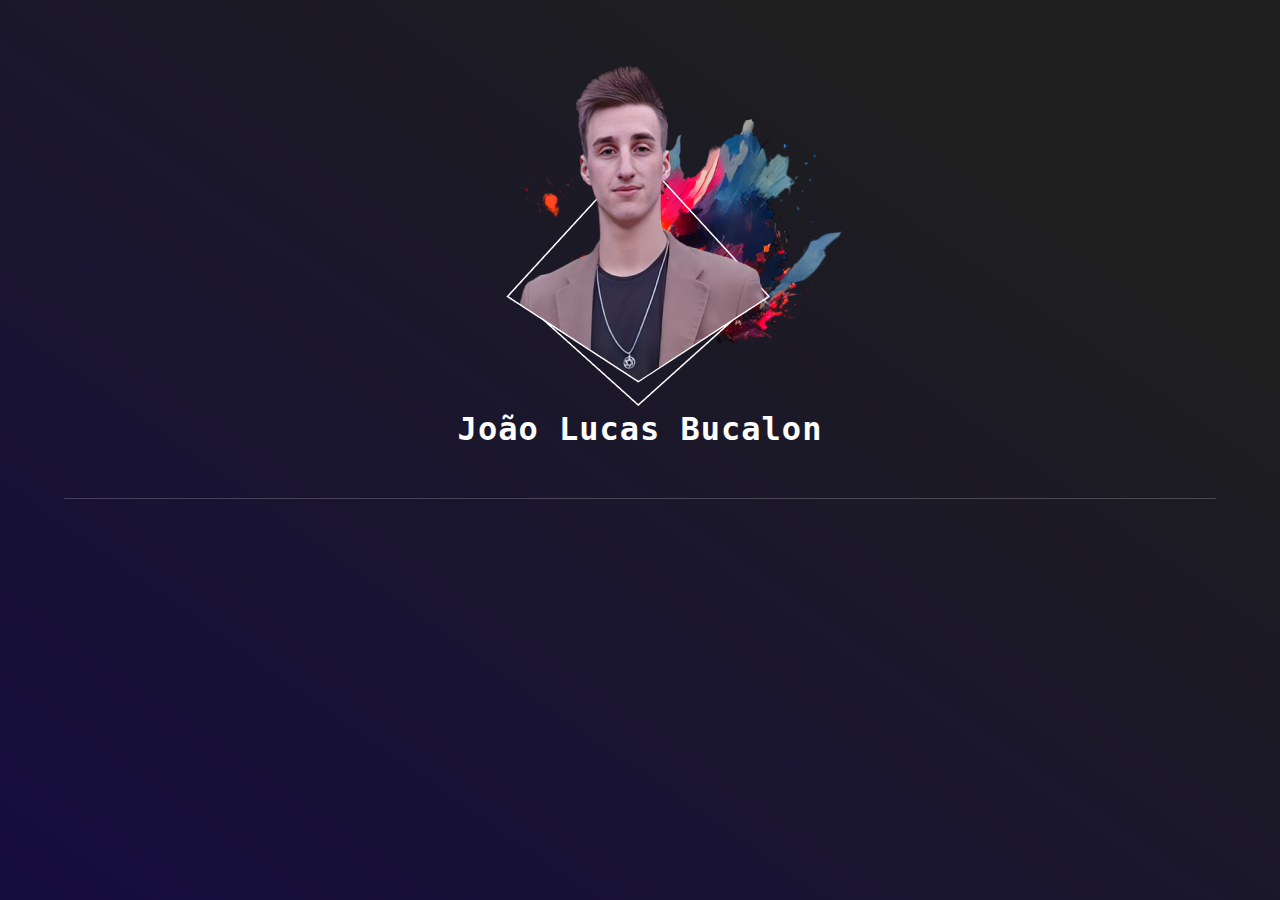
<file: index.html>
<!doctype html>
<html lang="pt-br">
  <head>
    <meta charset="UTF-8" />
    <meta name="viewport" content="width=device-width, initial-scale=1.0" />
    <link rel="stylesheet" href="/css/style.css" />
    <title>Persona_Nexo</title>
  </head>
  <body>
    <header data-component="Profile"></header>

    <div id="route"></div>

    <script type="module" src="/src/main.js"></script>
  </body>
</html>
</file>
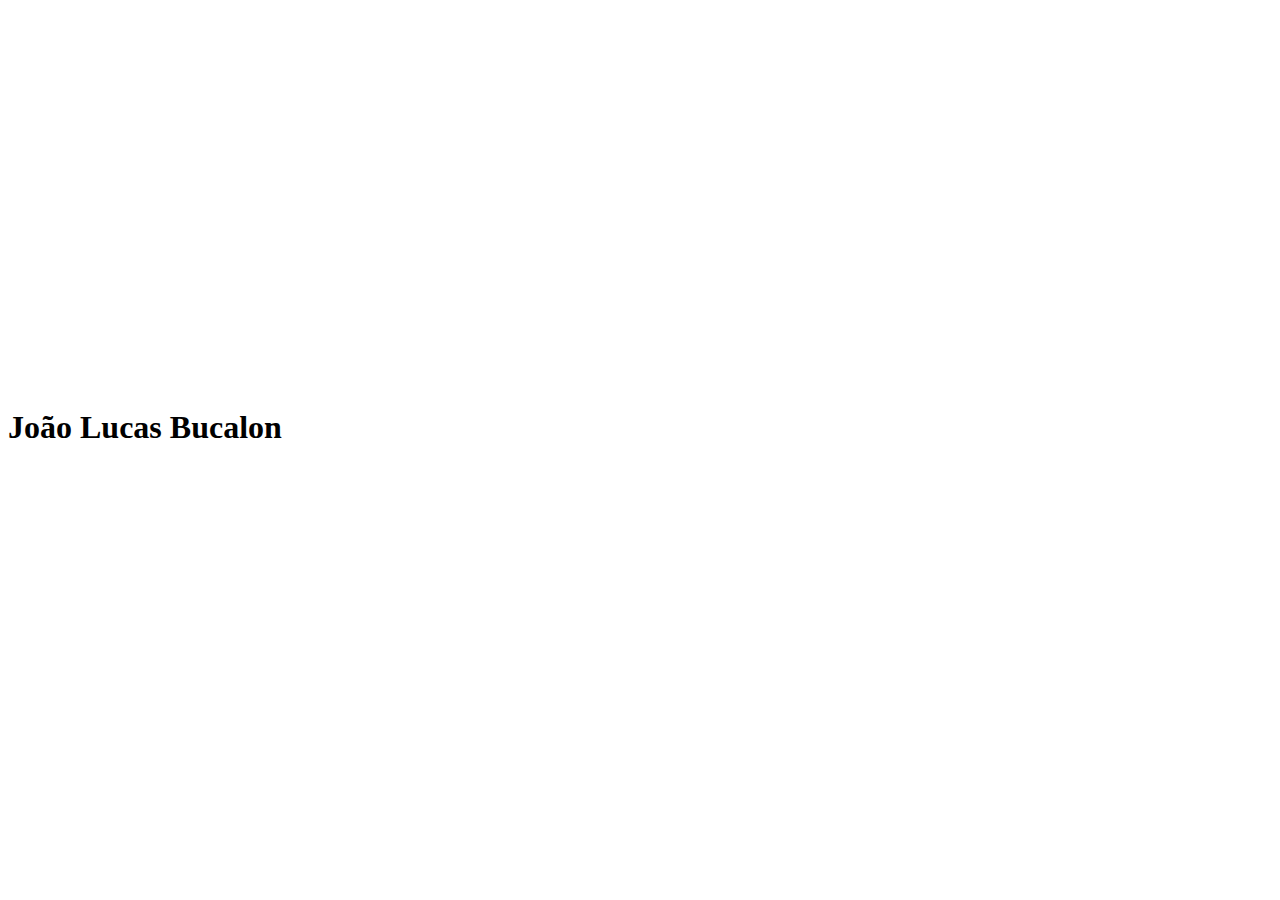
<file: components/layouts/Profile.html>
<style>
  .profile {
    display: flex;
    flex-direction: column;
  }

  .image {
    position: relative;
    display: flex;
    justify-content: center;
    padding: 0 0 30% 0;
    /* background-color: aliceblue; */
  }

  .photo,
  .art {
    position: absolute;
  }

  .art {
    margin: -50px 0 0 80px;
  }
</style>

<html>
  <section class="profile">
    <! -- Foto do usuário -- >
    <div class="image">
      <img class="art" data-image="arte" />
      <img class="photo" data-image="foto" />
    </div>
    <! -- Foto do usuário -- >

    <! -- Nome do usuário -- >
    <h1 class="name">João Lucas Bucalon</h1>
    <! -- Nome do usuário -- >
  </section>
</html>
</file>
<file: css/style.css>
*,
*::before,
*::after {
  box-sizing: border-box;
  margin: 0;
  padding: 0;
}

:root {
  --bg-gradient-start: rgb(21, 12, 63);
  --bg-gradient-end: #1e1e1e;
  --font-color: #ffffff;
}

html {
  font-size: 62.5%;
  font-family: consolas, monospace;
  color-scheme: light dark;
  scroll-behavior: smooth;
}

body {
  margin: 0 auto;
  text-align: center;
  font-size: 1.6rem;
  font-optical-sizing: auto;
  letter-spacing: 1px;
  text-rendering: optimizeLegibility;
  width: 100%;
  height: 100vh;
  padding: 5%;
  overflow-x: hidden;
  overflow-y: scroll;
  /* position: relative; */
  color: var(--font-color);
  background: linear-gradient(
    to right top,
    var(--bg-gradient-start),
    var(--bg-gradient-end) 80%
  );
  background-attachment: fixed;
}

hr {
  margin: 50px 0;
  border: none;
  border-top: 1px solid rgba(255, 255, 255, 0.2);
}

a {
  color: inherit;
  text-decoration: none;
}

ul {
  list-style: none;
}

button {
  cursor: pointer;
}

button:focus-visible {
  outline: 2px solid #ffeb3b;
  outline-offset: 3px;
}

@media (max-width: 768px) {
  html {
    font-size: 60%;
  }
}
</file>
